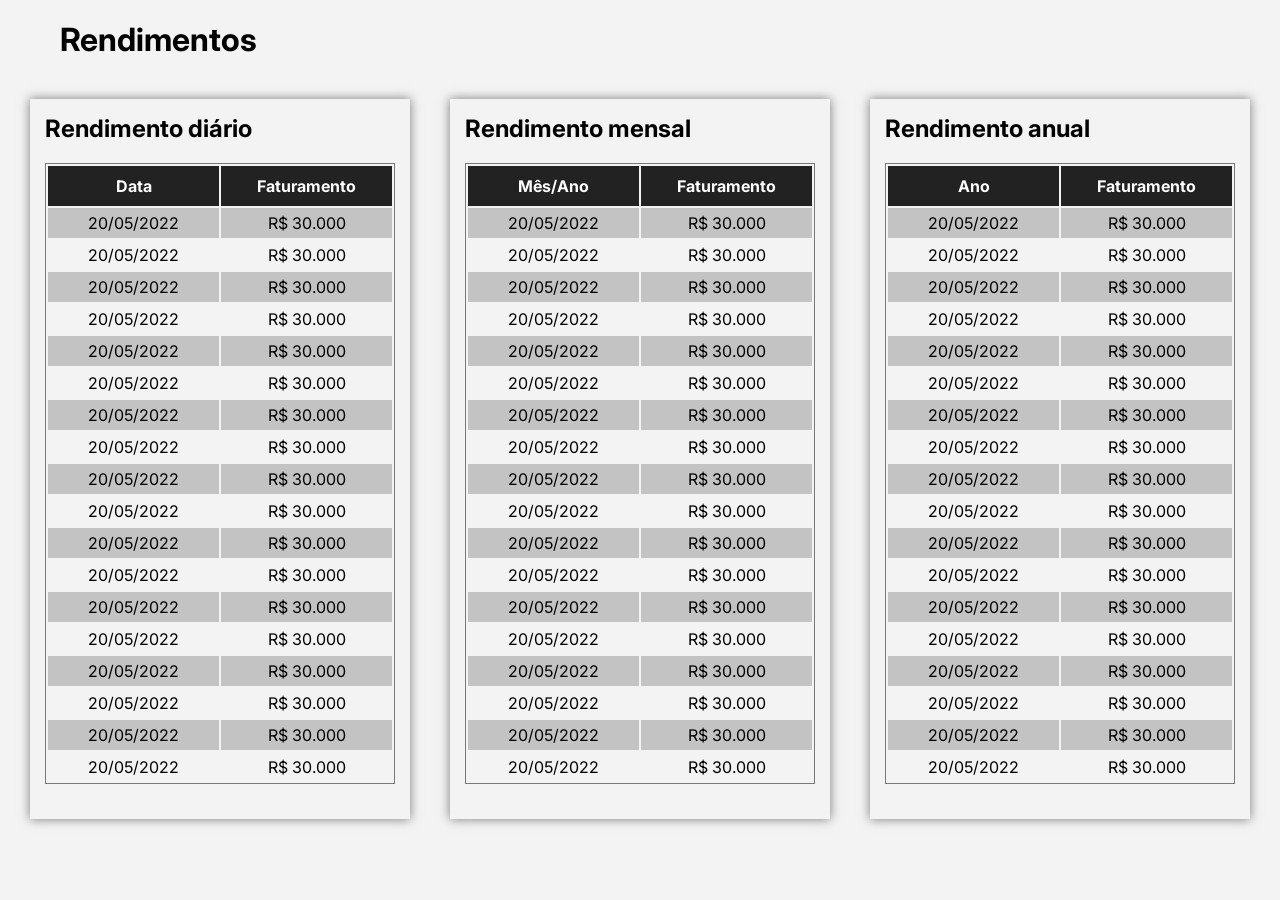
<file: front-end/relatorio/index.html>
<!DOCTYPE html>
<html lang="en">
<head>
    <meta charset="UTF-8">
    <meta http-equiv="X-UA-Compatible" content="IE=edge">
    <meta name="viewport" content="width=device-width, initial-scale=1.0">
    <title>Relatório | FastParking</title>

    <!-- CSS -->
    <link rel="stylesheet" type="text/css" href="style.css">

    <!-- JS -->
    <script src="./js/app.js" defer type="module"></script>
</head>
<body>
    <main class="container">
        <h1>Rendimentos</h1>

        <!-- Container dos relatórios -->
        <div class="report-container">
            <!-- Container - Diário -->
            <div class="report">
                <!-- Titulo -->
                <h2>Rendimento diário</h2>
                <!-- // Titulo -->

                <!-- Tabela com os faturamentos e data -->
                <div>
                    <table>
                        <thead>
                            <tr>
                                <th>Data</th>
                                <th>Faturamento</th>
                            </tr>
                        </thead>
    
                        <tbody id="reportDaily">
                            <tr>
                                <td>20/05/2022</td>
                                <td>R$ 30.000</td>
                            </tr>
                            <tr>
                                <td>20/05/2022</td>
                                <td>R$ 30.000</td>
                            </tr>
                            <tr>
                                <td>20/05/2022</td>
                                <td>R$ 30.000</td>
                            </tr>
                            <tr>
                                <td>20/05/2022</td>
                                <td>R$ 30.000</td>
                            </tr>
                            <tr>
                                <td>20/05/2022</td>
                                <td>R$ 30.000</td>
                            </tr>
                            <tr>
                                <td>20/05/2022</td>
                                <td>R$ 30.000</td>
                            </tr>
                            <tr>
                                <td>20/05/2022</td>
                                <td>R$ 30.000</td>
                            </tr>
                            <tr>
                                <td>20/05/2022</td>
                                <td>R$ 30.000</td>
                            </tr>
                            <tr>
                                <td>20/05/2022</td>
                                <td>R$ 30.000</td>
                            </tr>
                            <tr>
                                <td>20/05/2022</td>
                                <td>R$ 30.000</td>
                            </tr>
                            <tr>
                                <td>20/05/2022</td>
                                <td>R$ 30.000</td>
                            </tr>
                            <tr>
                                <td>20/05/2022</td>
                                <td>R$ 30.000</td>
                            </tr>
                            <tr>
                                <td>20/05/2022</td>
                                <td>R$ 30.000</td>
                            </tr>
                            <tr>
                                <td>20/05/2022</td>
                                <td>R$ 30.000</td>
                            </tr>
                            <tr>
                                <td>20/05/2022</td>
                                <td>R$ 30.000</td>
                            </tr>
                            <tr>
                                <td>20/05/2022</td>
                                <td>R$ 30.000</td>
                            </tr>
                            <tr>
                                <td>20/05/2022</td>
                                <td>R$ 30.000</td>
                            </tr>
                            <tr>
                                <td>20/05/2022</td>
                                <td>R$ 30.000</td>
                            </tr>
                            <tr>
                                <td>20/05/2022</td>
                                <td>R$ 30.000</td>
                            </tr>
                            <tr>
                                <td>20/05/2022</td>
                                <td>R$ 30.000</td>
                            </tr>
                            <tr>
                                <td>20/05/2022</td>
                                <td>R$ 30.000</td>
                            </tr>
                            <tr>
                                <td>20/05/2022</td>
                                <td>R$ 30.000</td>
                            </tr>
                            <tr>
                                <td>20/05/2022</td>
                                <td>R$ 30.000</td>
                            </tr>
                        </tbody>
                    </table>
                </div>
                <!-- // Tabela com os faturamentos e data -->
            </div>
            <!-- // Container - Diário -->

            <!-- Container - Mensal -->
            <div class="report">
                <!-- Titulo -->
                <h2>Rendimento mensal</h2>
                <!-- // Titulo -->

                <!-- Tabela com os faturamentos e data -->
                <div>
                    <table>
                        <thead>
                            <tr>
                                <th>Mês/Ano</th>
                                <th>Faturamento</th>
                            </tr>
                        </thead>
    
                        <tbody id="reportMonthly">
                            <tr>
                                <td>20/05/2022</td>
                                <td>R$ 30.000</td>
                            </tr>
                            <tr>
                                <td>20/05/2022</td>
                                <td>R$ 30.000</td>
                            </tr>
                            <tr>
                                <td>20/05/2022</td>
                                <td>R$ 30.000</td>
                            </tr>
                            <tr>
                                <td>20/05/2022</td>
                                <td>R$ 30.000</td>
                            </tr>
                            <tr>
                                <td>20/05/2022</td>
                                <td>R$ 30.000</td>
                            </tr>
                            <tr>
                                <td>20/05/2022</td>
                                <td>R$ 30.000</td>
                            </tr>
                            <tr>
                                <td>20/05/2022</td>
                                <td>R$ 30.000</td>
                            </tr>
                            <tr>
                                <td>20/05/2022</td>
                                <td>R$ 30.000</td>
                            </tr>
                            <tr>
                                <td>20/05/2022</td>
                                <td>R$ 30.000</td>
                            </tr>
                            <tr>
                                <td>20/05/2022</td>
                                <td>R$ 30.000</td>
                            </tr>
                            <tr>
                                <td>20/05/2022</td>
                                <td>R$ 30.000</td>
                            </tr>
                            <tr>
                                <td>20/05/2022</td>
                                <td>R$ 30.000</td>
                            </tr>
                            <tr>
                                <td>20/05/2022</td>
                                <td>R$ 30.000</td>
                            </tr>
                            <tr>
                                <td>20/05/2022</td>
                                <td>R$ 30.000</td>
                            </tr>
                            <tr>
                                <td>20/05/2022</td>
                                <td>R$ 30.000</td>
                            </tr>
                            <tr>
                                <td>20/05/2022</td>
                                <td>R$ 30.000</td>
                            </tr>
                            <tr>
                                <td>20/05/2022</td>
                                <td>R$ 30.000</td>
                            </tr>
                            <tr>
                                <td>20/05/2022</td>
                                <td>R$ 30.000</td>
                            </tr>
                            <tr>
                                <td>20/05/2022</td>
                                <td>R$ 30.000</td>
                            </tr>
                            <tr>
                                <td>20/05/2022</td>
                                <td>R$ 30.000</td>
                            </tr>
                            <tr>
                                <td>20/05/2022</td>
                                <td>R$ 30.000</td>
                            </tr>
                            <tr>
                                <td>20/05/2022</td>
                                <td>R$ 30.000</td>
                            </tr>
                            <tr>
                                <td>20/05/2022</td>
                                <td>R$ 30.000</td>
                            </tr>
                        </tbody>
                    </table>
                </div>
                <!-- // Tabela com os faturamentos e data -->
            </div>
            <!-- // Container - Mensal -->

            <!-- Container - Anual -->
            <div class="report">
                <!-- Titulo -->
                <h2>Rendimento anual</h2>
                <!-- // Titulo -->

                <!-- Tabela com os faturamentos e data -->
                <div>
                    <table>
                        <thead>
                            <tr>
                                <th>Ano</th>
                                <th>Faturamento</th>
                            </tr>
                        </thead>
    
                        <tbody id="reportYearly">
                            <tr>
                                <td>20/05/2022</td>
                                <td>R$ 30.000</td>
                            </tr>
                            <tr>
                                <td>20/05/2022</td>
                                <td>R$ 30.000</td>
                            </tr>
                            <tr>
                                <td>20/05/2022</td>
                                <td>R$ 30.000</td>
                            </tr>
                            <tr>
                                <td>20/05/2022</td>
                                <td>R$ 30.000</td>
                            </tr>
                            <tr>
                                <td>20/05/2022</td>
                                <td>R$ 30.000</td>
                            </tr>
                            <tr>
                                <td>20/05/2022</td>
                                <td>R$ 30.000</td>
                            </tr>
                            <tr>
                                <td>20/05/2022</td>
                                <td>R$ 30.000</td>
                            </tr>
                            <tr>
                                <td>20/05/2022</td>
                                <td>R$ 30.000</td>
                            </tr>
                            <tr>
                                <td>20/05/2022</td>
                                <td>R$ 30.000</td>
                            </tr>
                            <tr>
                                <td>20/05/2022</td>
                                <td>R$ 30.000</td>
                            </tr>
                            <tr>
                                <td>20/05/2022</td>
                                <td>R$ 30.000</td>
                            </tr>
                            <tr>
                                <td>20/05/2022</td>
                                <td>R$ 30.000</td>
                            </tr>
                            <tr>
                                <td>20/05/2022</td>
                                <td>R$ 30.000</td>
                            </tr>
                            <tr>
                                <td>20/05/2022</td>
                                <td>R$ 30.000</td>
                            </tr>
                            <tr>
                                <td>20/05/2022</td>
                                <td>R$ 30.000</td>
                            </tr>
                            <tr>
                                <td>20/05/2022</td>
                                <td>R$ 30.000</td>
                            </tr>
                            <tr>
                                <td>20/05/2022</td>
                                <td>R$ 30.000</td>
                            </tr>
                            <tr>
                                <td>20/05/2022</td>
                                <td>R$ 30.000</td>
                            </tr>
                            <tr>
                                <td>20/05/2022</td>
                                <td>R$ 30.000</td>
                            </tr>
                            <tr>
                                <td>20/05/2022</td>
                                <td>R$ 30.000</td>
                            </tr>
                            <tr>
                                <td>20/05/2022</td>
                                <td>R$ 30.000</td>
                            </tr>
                            <tr>
                                <td>20/05/2022</td>
                                <td>R$ 30.000</td>
                            </tr>
                            <tr>
                                <td>20/05/2022</td>
                                <td>R$ 30.000</td>
                            </tr>
                        </tbody>
                    </table>
                </div>
                <!-- // Tabela com os faturamentos e data -->
            </div>
            <!-- // Container - Anual -->
        </div>
        <!-- // Container dos relatórios -->
    </main>
</body>
</html>
</file>
<file: front-end/relatorio/style.css>
@import url('https://fonts.googleapis.com/css2?family=Inter:wght@100;200;300;400;500;600;700;800;900&display=swap');

* {
    font-family: 'Inter', sans-serif;
    margin: 0;
    padding: 0;
    border: 0;
    box-sizing: border-box;
    background-color: #f3f3f3;
}

main.container {
    width: 100%;
    height: 100vh;
}

main h1 {
    width: 100%;
    text-align: left;

    padding-left: 60px;
    padding-top: 20px;

    margin-bottom: 40px;
}

.report-container {
    width: 100%;
    margin: auto;

    padding: 0px 30px;

    display: flex;
    justify-content: space-around;
    gap: 40px;
}

.report {
    flex: 3 0 0;
    height: 80vh;

    padding: 15px;
    overflow: hidden;


    box-shadow: 0px 0px 10px rgba(0, 0, 0, 0.5);
}

.report div {
    width: 100%;
    height: 90%;
    overflow-y: scroll;

    border: 1px solid rgba(0, 0, 0, 0.5);
}


.report div::-webkit-scrollbar {
    width: 0px;               /* width of the entire scrollbar */
  }


.report h2 {
    margin-bottom: 20px;
}

.report table {
    width: 100%;

    text-align: center;
}

.report table thead tr th{
    color: #fff;

    width: 50%;

    padding: 10px 5px;
    background-color: #222;
}

.report table tbody tr td {
    padding: 5px 0px;
}

.report table tbody tr:nth-of-type(odd) td{
    background-color: #c3c3c3;
}
</file>
